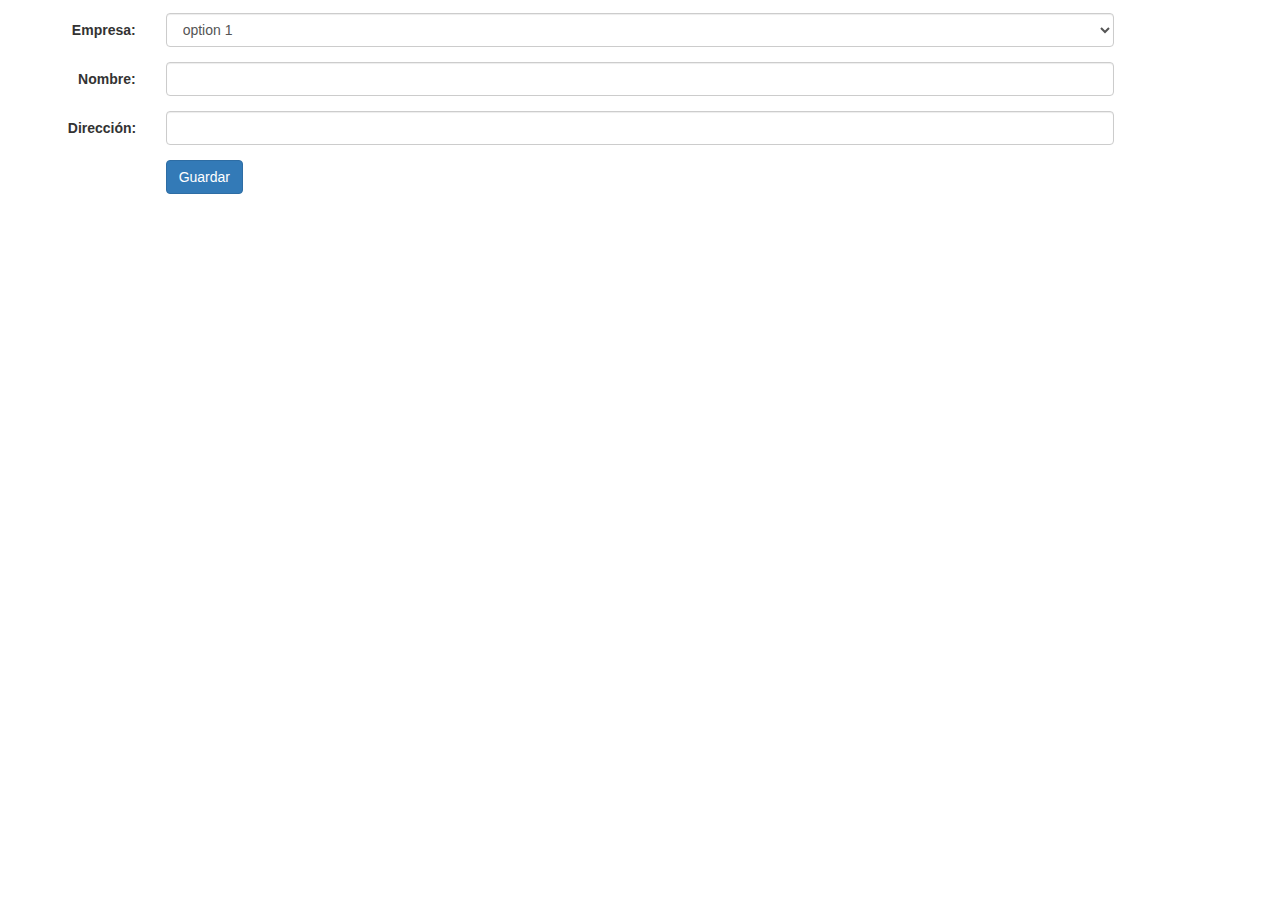
<file: src/main/webapp/index2.html>
<!DOCTYPE html>
<html lang="en">
<head>
  <title>Bootstrap Example</title>
  <meta charset="utf-8">
  <meta name="viewport" content="width=device-width, initial-scale=1">
<link rel="stylesheet" href="css/bootstrap.min.css">
<link rel="stylesheet" href="css/styles.css">
<script src="js/jquery.min.js"></script>
<script src="js/bootstrap.min.js"></script>
</head>
<body>
<div class="container">
      <form action="" class="form-horizontal">
      <div class="form-group">
        <label for="cbEmpresa" class="control-label col-md-1">Empresa:</label>
        <div class="col-md-10">
          <select class="form-control" id="cbEmpresa">
            <option>option 1</option>
            <option>option 2</option>
            <option>option 3</option>           
          </select>
        </div>

      </div>    
      <div class="form-group">
        <label for="cbRuta" class="control-label col-md-1">Nombre:</label>
        <div class="col-md-10">
        <input type="text" class="form-control" name="txtNombre">
        </div>

      </div>
      <div class="form-group">
        <label for="cbViaje" class="control-label col-md-1">Dirección:</label>
        <div class="col-md-10">
          <input type="text" class="form-control" name="txtDireccion">
        </div>    
      </div>    
      <div class="form-group">
        <div class="col-md-1 col-md-offset-1">          
          <input class="btn btn-primary" type="submit" value="Guardar" name="btnGuardar">
        </div>  
      </div>        
    </form>
</div>
</body>
</html>
</file>
<file: src/main/webapp/css/styles.css>
/*Style declaration for the file index4.html*/

/*html, body, #wrapper, #tab-content-wrapper
,#tab-paradas, #map-canvas{
	height:100%;	
}

body{	
	padding:0;
  	margin:0;
}*/

/*Style declaration for the file index.html*/
html, body, .container, .map-wrapper, #map-canvas{
	height:100%;	
}

/*body{	
	padding:0;
  	margin:0;
}*/

.container{
	/*border:1px solid black;*/
	padding:1%;
	/*height: 100%;*/
}

.modal-form{
	padding:2%;
}


/*
Needed style declaration to display the GoogleMap instance 
in a tab-pane element. Otherwise it's shown in grey color.
*/
.tab-content > .tab-pane {
    display: block;
    height:0;
    overflow:hidden;
}

.tab-content > .active {
    display: block;
    height:auto;
}

.display-none{
	display:none;
}
</file>
